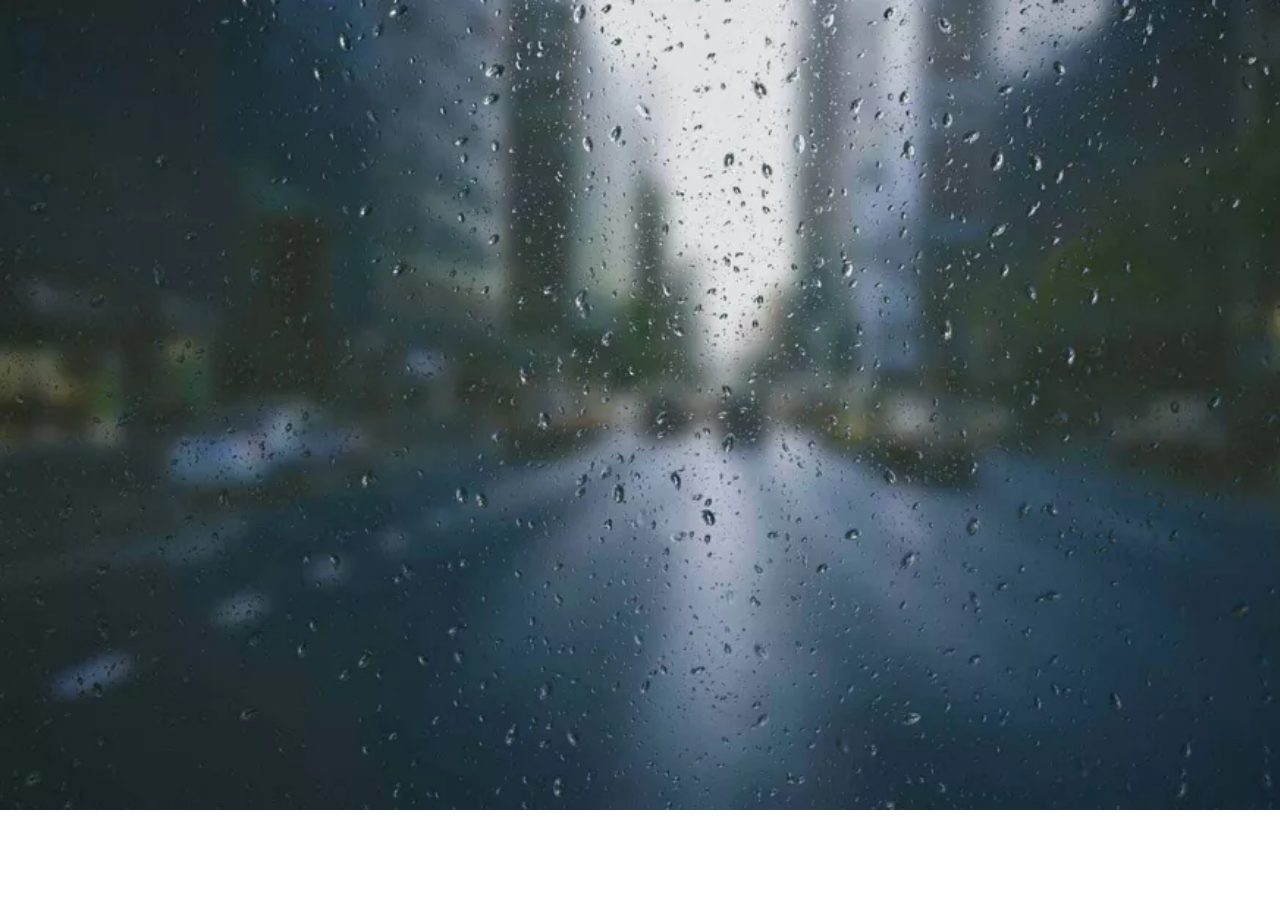
<file: index.html>
<!DOCTYPE html>
<html lang="en">
  <head>
    <meta charset="UTF-8" />
    <meta http-equiv="X-UA-Compatible" content="IE=edge" />
    <meta name="viewport" content="width=device-width, initial-scale=1.0" />
    <link href="main.css" rel="stylesheet" />
    <title>CSS Parcijalni</title>
  </head>
  <body>
    <div class="wraper">
      <div class="box one">C</div>
      <div class="box two">S</div>
      <div class="box three">S</div>
    </div>
  </body>
</html>
</file>
<file: main.css>
* {
  box-sizing: border-box;
  margin: 0;
  padding: 0;
}

body {
  background-image: url(./image.jpg);
  background-repeat: no-repeat;
  background-size: cover;
}

.wraper {
  display: flex;
  flex-direction: column;
  justify-content: space-around;
  align-items: center;
  height: 90vh;
  padding: 10px;
}

.box {
  -webkit-animation: myAnim 1.5s ease-in forwards;
          animation: myAnim 1.5s ease-in forwards;
  width: 250px;
  text-align: center;
  padding: 2%;
  position: relative;
  flex-basis: 15%;
  flex-shrink: 1;
  flex-grow: 1;
  font-size: 5em;
}

.myAnim,
.one,
.two,
.three {
  visibility: hidden;
}

.one {
  background-color: red;
}

.two {
  background-color: blue;
  -webkit-animation-delay: 1.5s;
          animation-delay: 1.5s;
  margin-top: 20px;
}

.three {
  background-color: green;
  -webkit-animation-delay: 3s;
          animation-delay: 3s;
  margin-top: 20px;
}

@-webkit-keyframes myAnim {
  0% {
    transform: translateX(2000px);
    visibility: visible;
  }
  /* 50% {

  transform: translateX(150px);
    } */
  100% {
    transform: translateX(0px);
    visibility: visible;
  }
}

@keyframes myAnim {
  0% {
    transform: translateX(2000px);
    visibility: visible;
  }
  /* 50% {

  transform: translateX(150px);
    } */
  100% {
    transform: translateX(0px);
    visibility: visible;
  }
}/*# sourceMappingURL=main.css.map */
</file>
